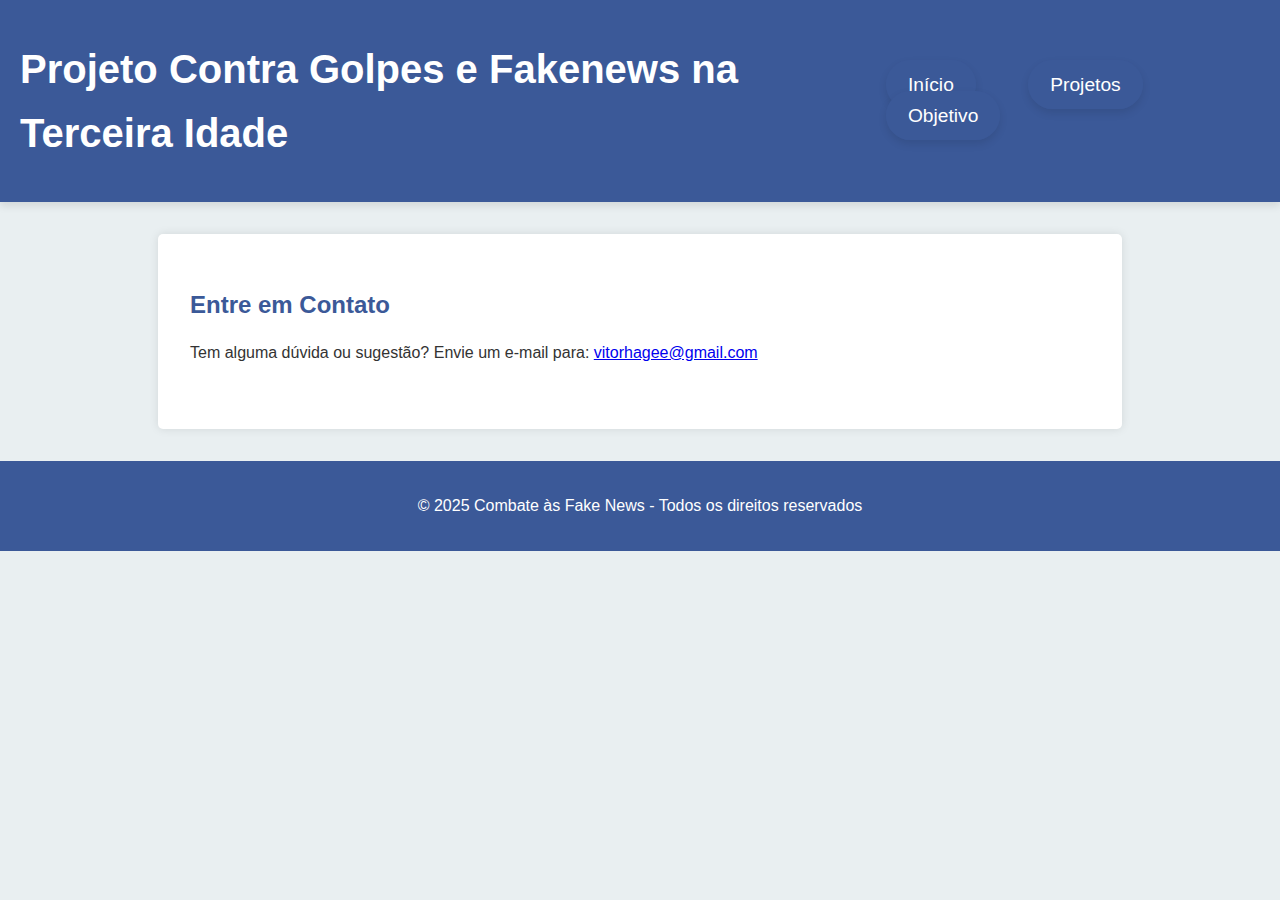
<file: Site/contato.html>
<!DOCTYPE html>
<html lang="pt-BR">
<head>
    <meta charset="UTF-8">
    <meta name="viewport" content="width=device-width, initial-scale=1.0">
    <title>Contato - Combate às Fake News</title>
    <link rel="stylesheet" href="style.css"> <!-- Link para o arquivo CSS -->
</head>
<body>
    <!-- Cabeçalho com título à esquerda e menu à direita -->
    <header>
        <h1>Projeto Contra Golpes e Fakenews na Terceira Idade</h1>
        <nav>
            <a href="index.html">Início</a>
            <a href="projetos.html">Projetos</a>
            <a href="objetivo.html">Objetivo</a>
        </nav>
    </header>

    <div class="container">
        <section id="contato" class="post">
            <h2>Entre em Contato</h2>
            <p>Tem alguma dúvida ou sugestão? Envie um e-mail para: <a href="mailto:contato@combatefakenews.com">vitorhagee@gmail.com</a></p>
        </section>
    </div>

    <footer>
        <p>&copy; 2025 Combate às Fake News - Todos os direitos reservados</p>
    </footer>
</body>
</html>
</file>
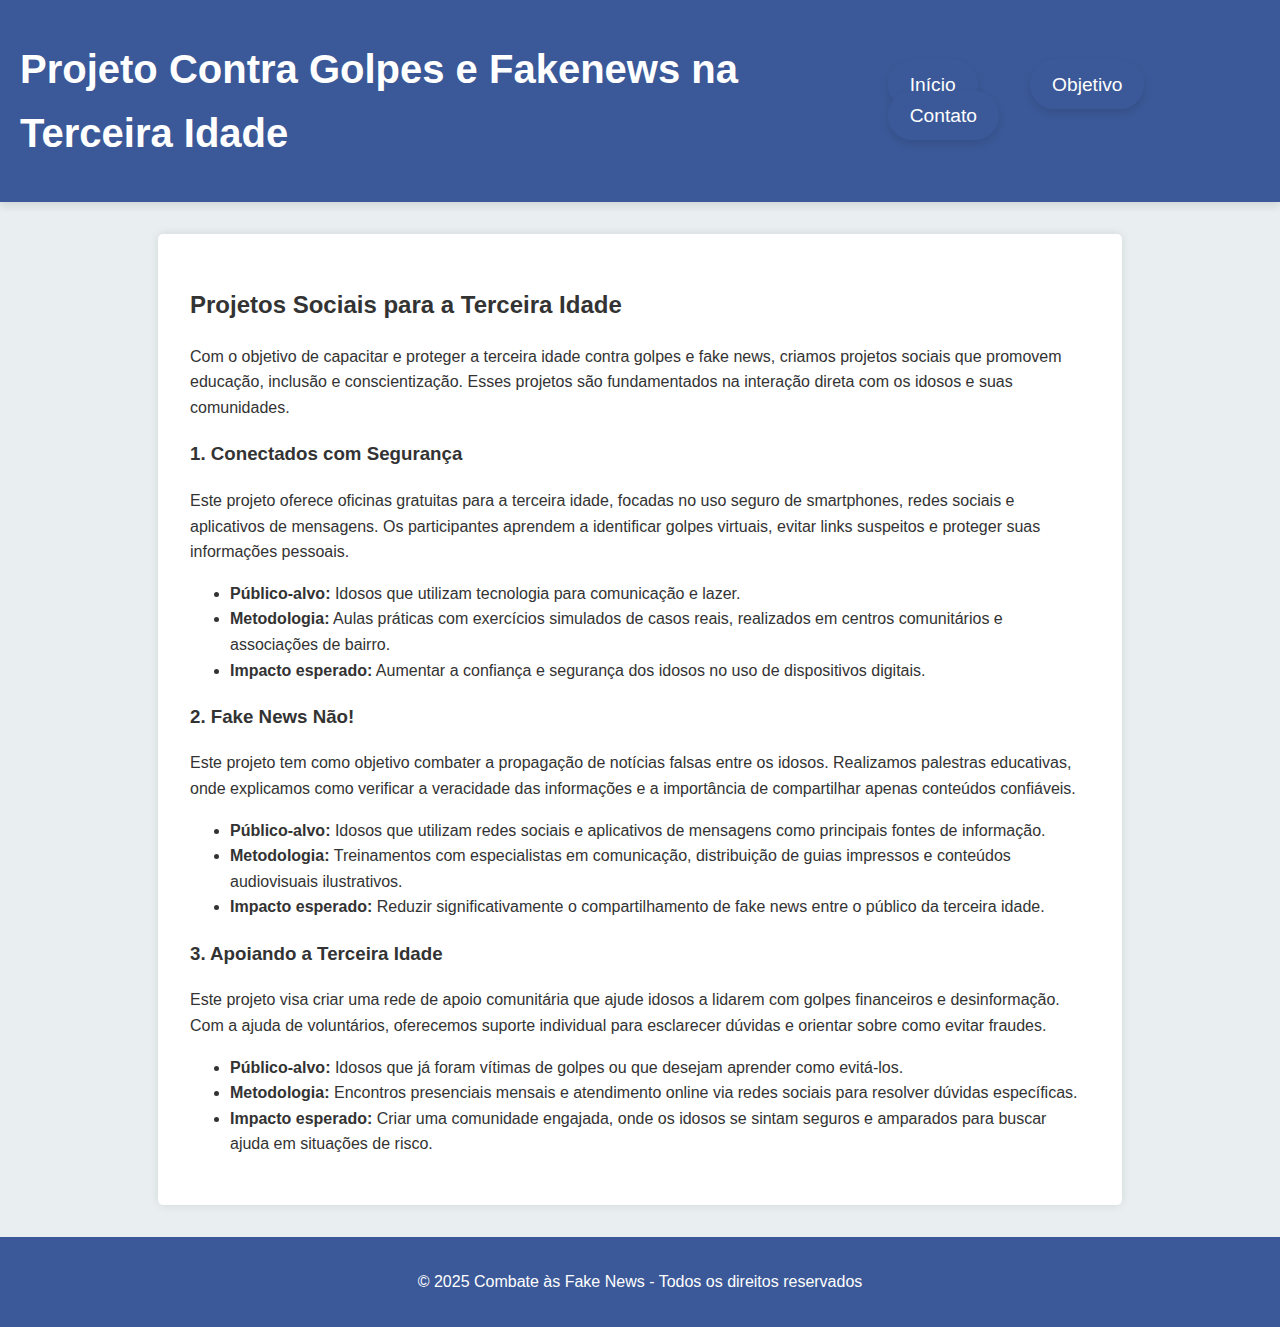
<file: Site/Projetos.html>
<!DOCTYPE html>
<html lang="pt-BR">
<head>
    <meta charset="UTF-8">
    <meta name="viewport" content="width=device-width, initial-scale=1.0">
    <title>Projetos - Combate às Fake News</title>
    <link rel="stylesheet" href="style.css"> <!-- Link para o CSS -->
</head>
<body>
    <header>
        <h1>Projeto Contra Golpes e Fakenews na Terceira Idade</h1>
        <nav>
            <a href="index.html">Início</a>
            <a href="objetivo.html">Objetivo</a>
            <a href="contato.html">Contato</a>
        </nav>
    </header>

    <div class="container">
        <section>
            <h2>Projetos Sociais para a Terceira Idade</h2>
            <p>Com o objetivo de capacitar e proteger a terceira idade contra golpes e fake news, criamos projetos sociais que promovem educação, inclusão e conscientização. Esses projetos são fundamentados na interação direta com os idosos e suas comunidades.</p>

            <!-- Projeto 1 -->
            <article>
                <h3>1. Conectados com Segurança</h3>
                <p>
                    Este projeto oferece oficinas gratuitas para a terceira idade, focadas no uso seguro de smartphones, redes sociais e aplicativos de mensagens. Os participantes aprendem a identificar golpes virtuais, evitar links suspeitos e proteger suas informações pessoais.
                </p>
                <ul>
                    <li><strong>Público-alvo:</strong> Idosos que utilizam tecnologia para comunicação e lazer.</li>
                    <li><strong>Metodologia:</strong> Aulas práticas com exercícios simulados de casos reais, realizados em centros comunitários e associações de bairro.</li>
                    <li><strong>Impacto esperado:</strong> Aumentar a confiança e segurança dos idosos no uso de dispositivos digitais.</li>
                </ul>
            </article>

            <!-- Projeto 2 -->
            <article>
                <h3>2. Fake News Não!</h3>
                <p>
                    Este projeto tem como objetivo combater a propagação de notícias falsas entre os idosos. Realizamos palestras educativas, onde explicamos como verificar a veracidade das informações e a importância de compartilhar apenas conteúdos confiáveis.
                </p>
                <ul>
                    <li><strong>Público-alvo:</strong> Idosos que utilizam redes sociais e aplicativos de mensagens como principais fontes de informação.</li>
                    <li><strong>Metodologia:</strong> Treinamentos com especialistas em comunicação, distribuição de guias impressos e conteúdos audiovisuais ilustrativos.</li>
                    <li><strong>Impacto esperado:</strong> Reduzir significativamente o compartilhamento de fake news entre o público da terceira idade.</li>
                </ul>
            </article>

            <!-- Projeto 3 -->
            <article>
                <h3>3. Apoiando a Terceira Idade</h3>
                <p>
                    Este projeto visa criar uma rede de apoio comunitária que ajude idosos a lidarem com golpes financeiros e desinformação. Com a ajuda de voluntários, oferecemos suporte individual para esclarecer dúvidas e orientar sobre como evitar fraudes.
                </p>
                <ul>
                    <li><strong>Público-alvo:</strong> Idosos que já foram vítimas de golpes ou que desejam aprender como evitá-los.</li>
                    <li><strong>Metodologia:</strong> Encontros presenciais mensais e atendimento online via redes sociais para resolver dúvidas específicas.</li>
                    <li><strong>Impacto esperado:</strong> Criar uma comunidade engajada, onde os idosos se sintam seguros e amparados para buscar ajuda em situações de risco.</li>
                </ul>
            </article>
        </section>
    </div>

    <footer>
        <p>&copy; 2025 Combate às Fake News - Todos os direitos reservados</p>
    </footer>
</body>
</html>
</file>
<file: Site/style.css>
/* Estilos globais */
body {
    font-family: Arial, sans-serif;
    line-height: 1.6;
    margin: 0;
    padding: 0;
    background-color: #e9eff1; /* Azul claro similar ao fundo do Facebook */
    color: #333;
}

header {
    background-color: #3b5998; /* Azul Facebook */
    color: #fff;
    padding: 10px 0; /* Cabeçalho mais fino */
    display: flex;
    justify-content: space-between; /* Alinha o título à esquerda e menu à direita */
    align-items: center; /* Alinha verticalmente */
    box-shadow: 0 4px 8px rgba(0, 0, 0, 0.1);
}

header h1 {
    font-family: 'Helvetica Neue', sans-serif; /* Fonte similar à do Facebook */
    font-size: 2.5rem; /* Tamanho maior do título */
    margin-left: 20px;
    font-weight: bold;
}

nav {
    margin-right: 20px;
}

nav a {
    color: #fff; /* Cor dos links em branco para contraste */
    text-decoration: none;
    margin: 0 1.5rem;
    font-size: 1.2rem; /* Tamanho da fonte */
    padding: 12px 20px; /* Tamanho dos botões */
    border-radius: 30px; /* Botões arredondados */
    background-color: #3b5998; /* Azul igual ao fundo */
    border: 2px solid transparent; /* Inicialmente sem borda visível */
    box-shadow: 0 4px 8px rgba(0, 0, 0, 0.1); /* Borda com sombra para profundidade */
    transition: background-color 0.3s, transform 0.3s, border-color 0.3s; /* Transições suaves */
}

/* Efeito hover nos botões */
nav a:hover {
    background-color: #4e70b5; /* Cor mais clara para destacar */
    border-color: #005bb5; /* Borda mais escura para destaque */
    color: #fff;
    transform: translateY(-4px); /* Efeito de elevação mais forte */
}

/* Container principal */
.container {
    max-width: 900px;
    margin: 2rem auto;
    padding: 2rem;
    background: #fff;
    box-shadow: 0 0 10px rgba(0, 0, 0, 0.1);
    border-radius: 5px;
}

.post {
    margin-bottom: 2rem;
}

.post h2 {
    color: #3b5998; /* Azul Facebook para os títulos */
    margin-bottom: 0.5rem;
}

.post p {
    margin-bottom: 1rem;
}

footer {
    text-align: center;
    padding: 1rem 0;
    background-color: #3b5998; /* Azul Facebook no rodapé */
    color: #fff;
    margin-top: 2rem;
}

/* Estilo para as imagens */
.image-section {
    text-align: center;
    margin: 2rem 0;
}

.image-section img {
    max-width: 100%;
    height: auto;
    border-radius: 5px;
}
</file>
